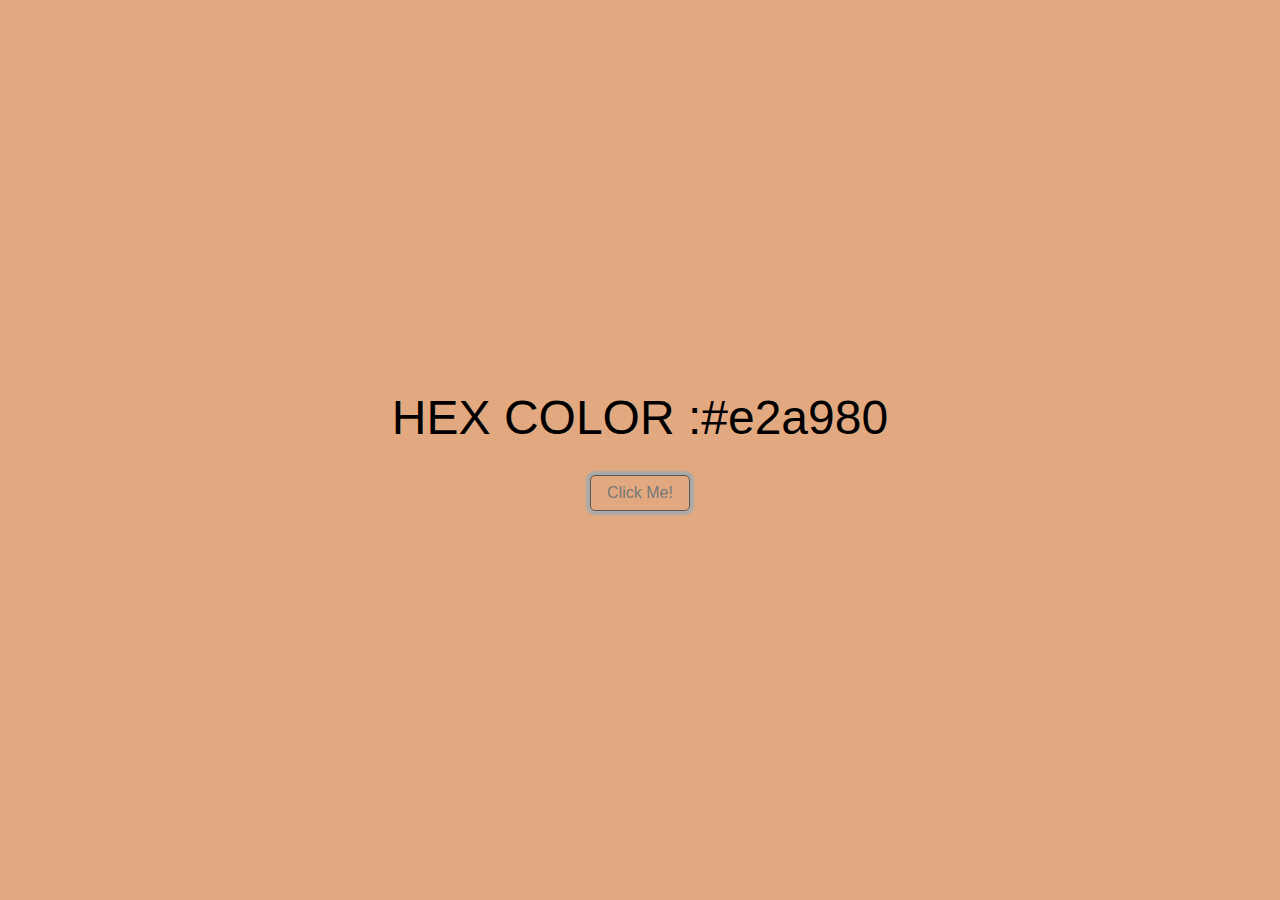
<file: backgroud-hex-changer/index.html>
<!DOCTYPE html>
<html lang="en">

<head>
    <meta charset="UTF-8">
    <meta http-equiv="X-UA-Compatible" content="IE=edge">
    <meta name="viewport" content="width=device-width, initial-scale=1.0">
    <title>Document</title>
    <link rel="stylesheet" href="./style.css">
</head>

<body>
    <div class="container">
        <p>HEX COLOR :<span id="hex-code"></span></p>
        <div id="btn">Click Me!</div>
    </div>
    <script src="./script.js"></script>
</body>

</html>
</file>
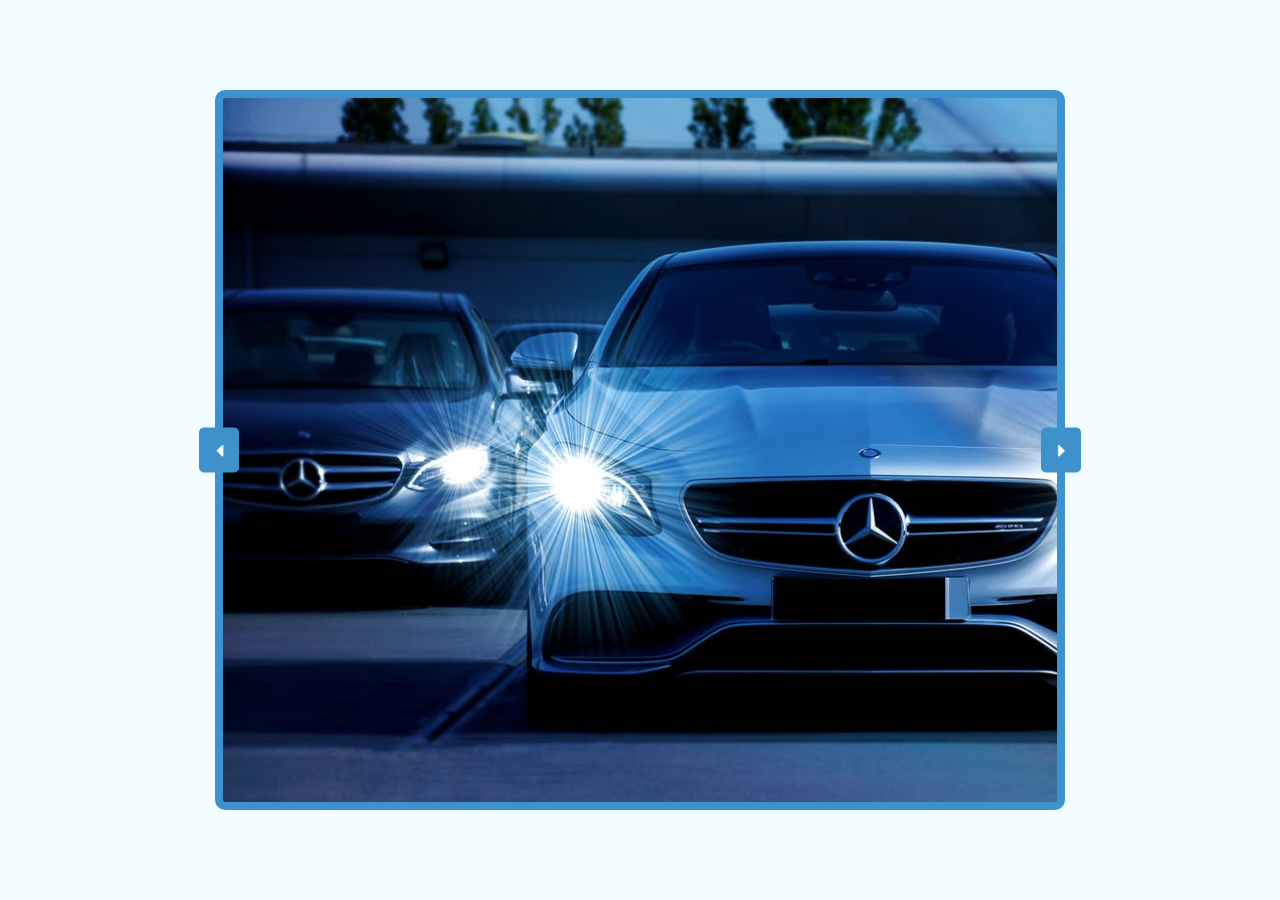
<file: background-image-slider/index.html>
<!DOCTYPE html>
<html lang="en">
<head>
    <meta charset="UTF-8">
    <meta http-equiv="X-UA-Compatible" content="IE=edge">
    <meta name="viewport" content="width=device-width, initial-scale=1.0">
    <link rel="stylesheet" href="./style.css">
    <link rel="stylesheet" href="https://cdnjs.cloudflare.com/ajax/libs/font-awesome/4.7.0/css/font-awesome.min.css">
    <title>Document</title>
</head>
<body>
    <div class="container">
        <span id="pre"><i class="fa fa-caret-left"></i></span>
        <span id="next"><i class="fa fa-caret-right"></i></span>  
    </div>
  <script src="./script.js"></script>  
</body>
</html>
</file>
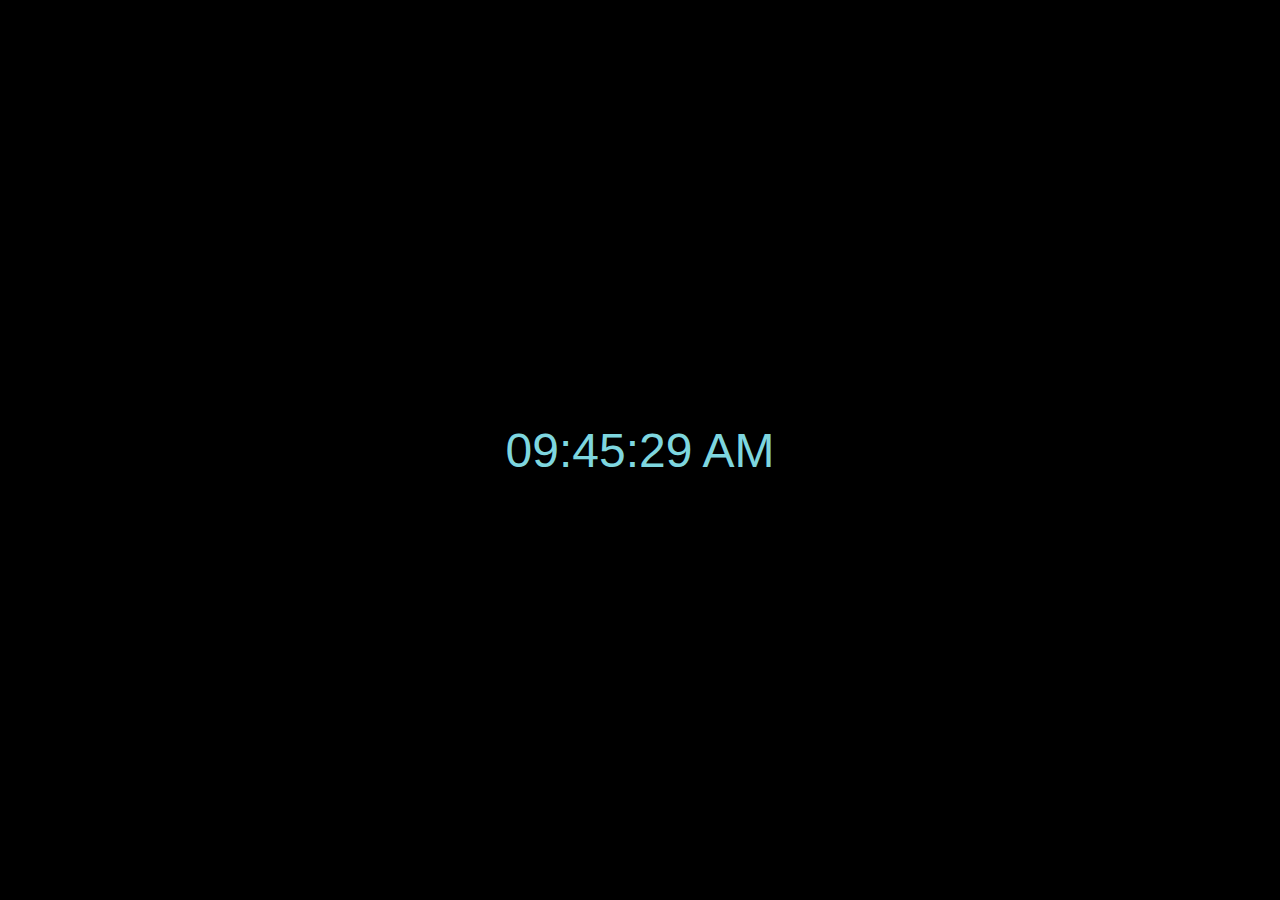
<file: javascript-clock/index.html>
<!DOCTYPE html>
<html lang="en">
<head>
    <meta charset="UTF-8">
    <meta http-equiv="X-UA-Compatible" content="IE=edge">
    <meta name="viewport" content="width=device-width, initial-scale=1.0">
    <title>Document</title>
    <link rel="stylesheet" href="./style.css">
</head>
<body>
    <div class="clock">
        <span id="hours"></span>:<span id="mins"></span>:<span id="secs"></span><span id="states"></span>
    </div>
    <script src="./script.js"></script>
</body>
</html>
</file>
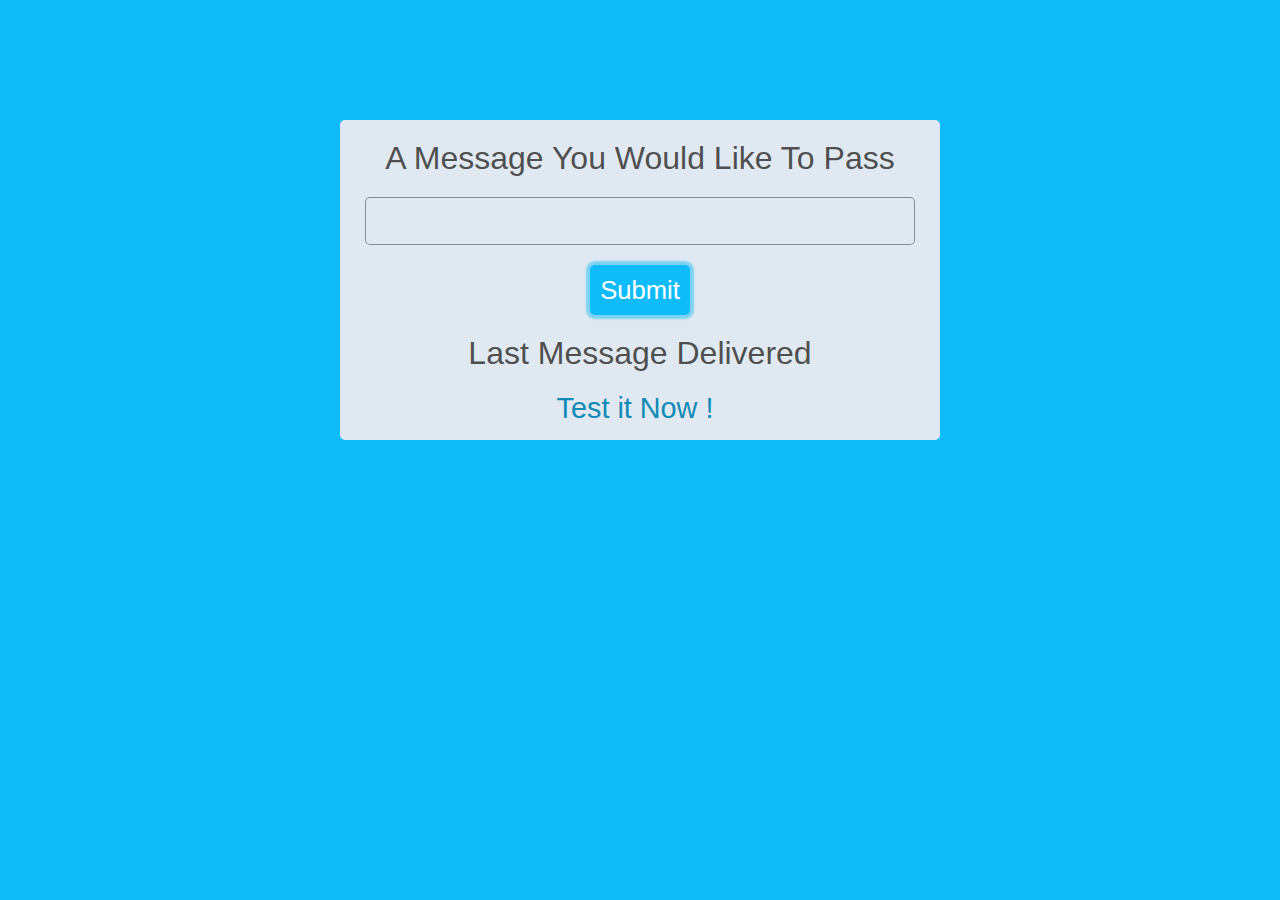
<file: pass-the-message/index.html>
<!DOCTYPE html>
<html lang="en">
<head>
    <meta charset="UTF-8">
    <meta http-equiv="X-UA-Compatible" content="IE=edge">
    <meta name="viewport" content="width=device-width, initial-scale=1.0">
    <title>Document</title>
    <link rel="stylesheet" href="./style.css">
</head>
<body>
    <div class="container">
        <div class="solidText">A Message You Would Like To Pass</div>
        <input type="text" id="inputValue">
        <input type="submit" id="submitBtn">
        <div class="solidText">Last Message Delivered</div>
        <div class="message">Test it Now !</div>
        <div class="message" id="alert">Enter Something!</div>
    </div>
  <script src="./script.js"></script>  
</body>
</html>
</file>
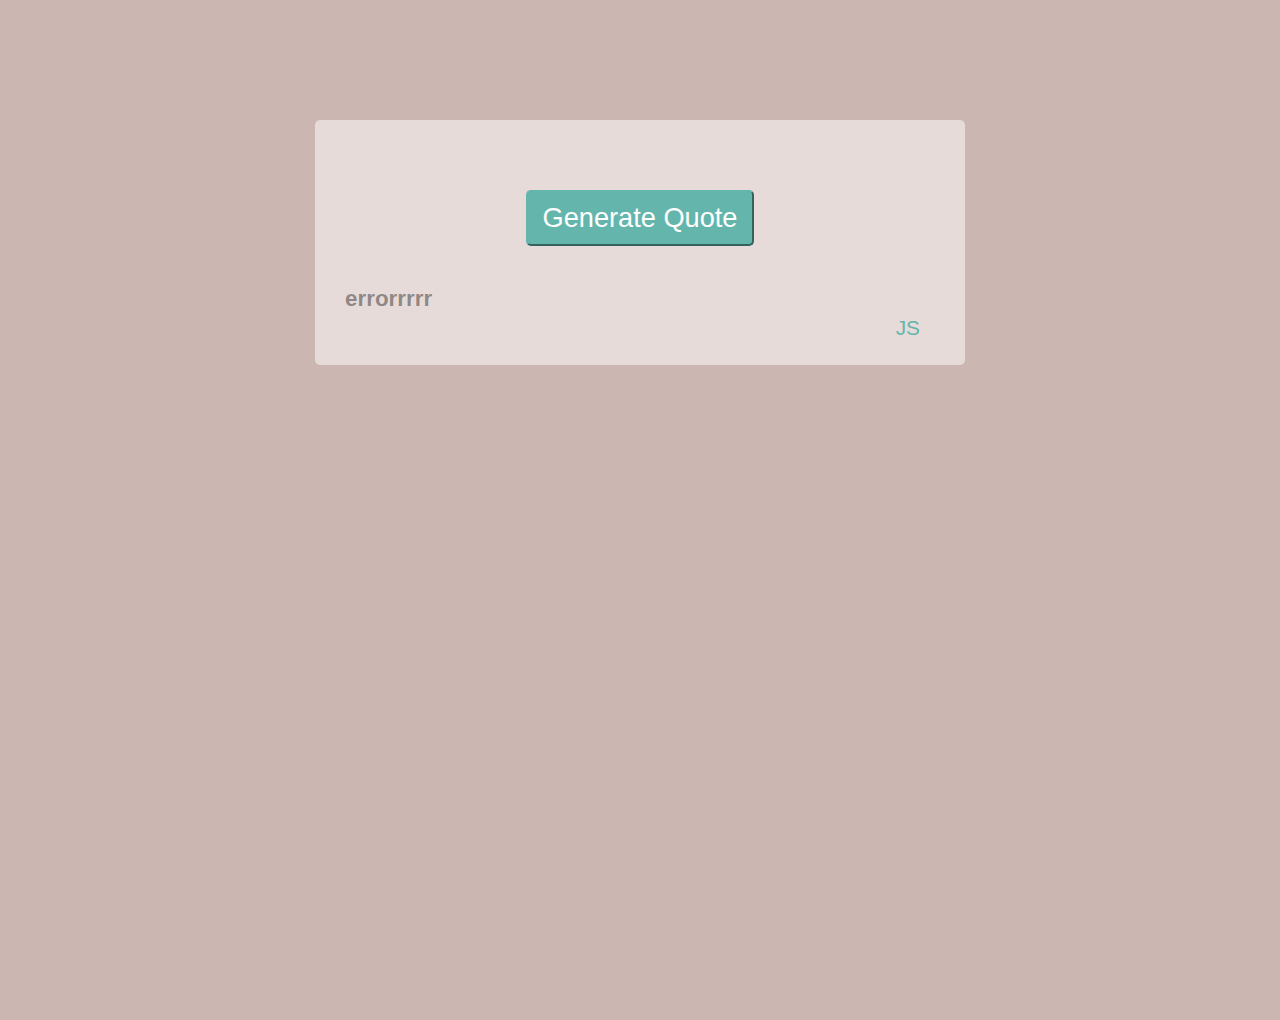
<file: quate-changer/index.html>
<!DOCTYPE html>
<html lang="en">

<head>
    <meta charset="UTF-8">
    <meta http-equiv="X-UA-Compatible" content="IE=edge">
    <meta name="viewport" content="width=device-width, initial-scale=1.0">
    <title>Document</title>
    <link rel="stylesheet" href="./style.css">
</head>

<body>
    <div class="container">
        <div class="header"><button class="btn" onclick="randomQuote()">Generate Quote</button></div>
        <div class="content">"Lorem ipsuamet, coing elit. Consequuntur sit aut in, tempore omnis aspernatur provident
            sequi, placeat unde libero rerum dolorem quis distinctio nihil eaque, deserunt corporis molestiae. Quod?"
        </div>
        <div class="author">Author</div>
    </div>
    <script src="./script.js"></script>
</body>

</html>
</file>
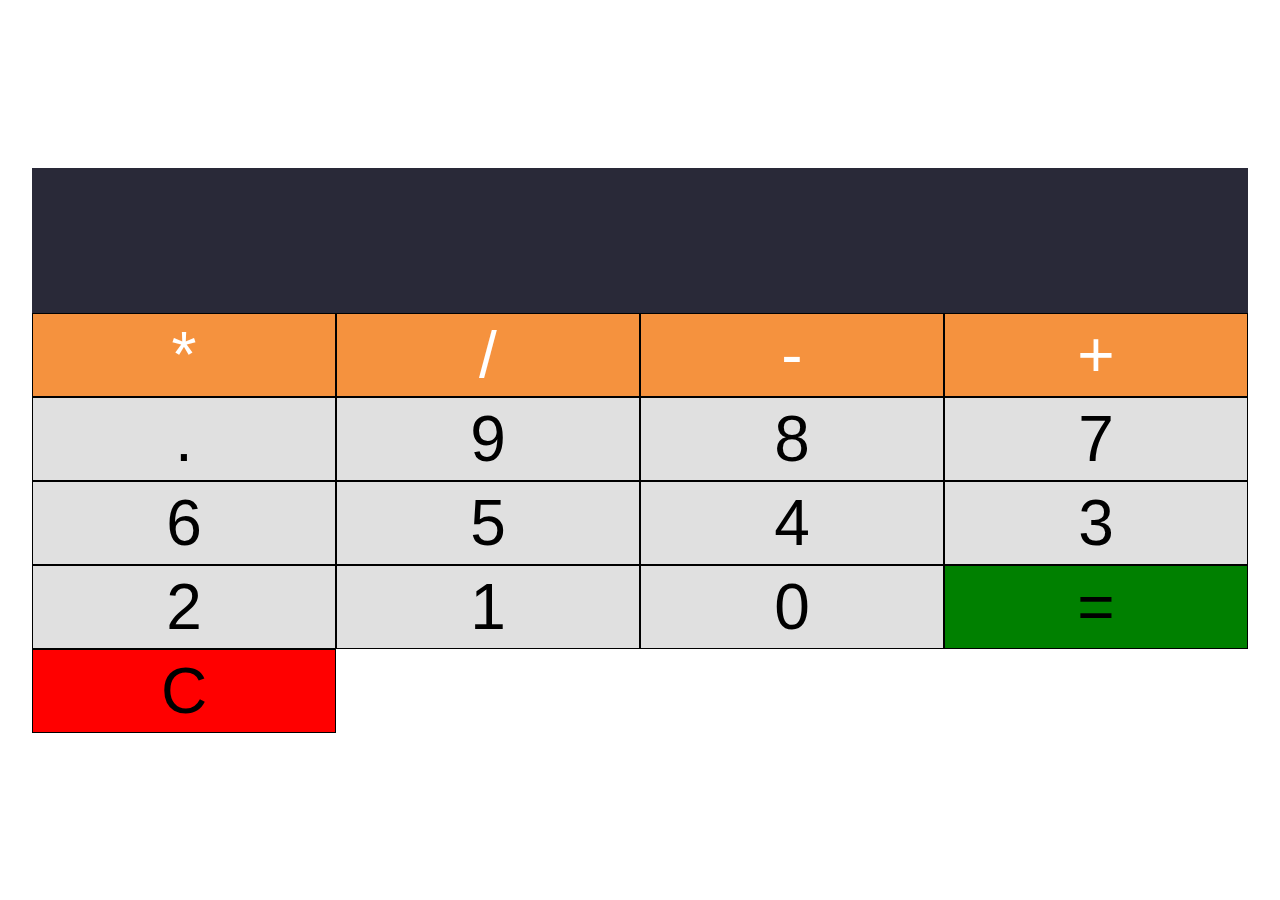
<file: simple-calculator/index.html>
<!DOCTYPE html>
<html lang="en">
<head>
 <meta charset="UTF-8">
 <meta name="viewport" content="width=device-width, initial-scale=1.0">
 <meta http-equiv="X-UA-Compatible" content="ie=edge">
 <title>Calculator</title>
 <link rel="stylesheet" href="main.css">
</head>
<body>
 <section class="calculator">
  <form>
   <input type="text" name="" id="" class="screen">
  </form>
  <div class="buttons">
   <!-- yellow -->
   <button type="button" class="btn btn-yellow" data-num="*">*</button>
   <button type="button" class="btn btn-yellow" data-num="/">/</button>
   <button type="button" class="btn btn-yellow" data-num="-">-</button>
   <button type="button" class="btn btn-yellow" data-num="+">+</button>
   <!-- grey buttons -->
   <button type="button" class="btn btn-grey" data-num=".">.</button>
   <button type="button" class="btn btn-grey" data-num="9">9</button>
   <button type="button" class="btn btn-grey" data-num="8">8</button>
   <button type="button" class="btn btn-grey" data-num="7">7</button>
   <button type="button" class="btn btn-grey" data-num="6">6</button>
   <button type="button" class="btn btn-grey" data-num="5">5</button>
   <button type="button" class="btn btn-grey" data-num="4">4</button>
   <button type="button" class="btn btn-grey" data-num="3">3</button>
   <button type="button" class="btn btn-grey" data-num="2">2</button>
   <button type="button" class="btn btn-grey" data-num="1">1</button>
   <button type="button" class="btn btn-grey" data-num="0">0</button>
   <button type="button" class="btn-equal btn-grey">=</button>
   <button type="button" class="btn-clear btn-grey">C</button>
  </div>
 </section>
 <script src="./script.js"></script>
</body>

</html>
</file>
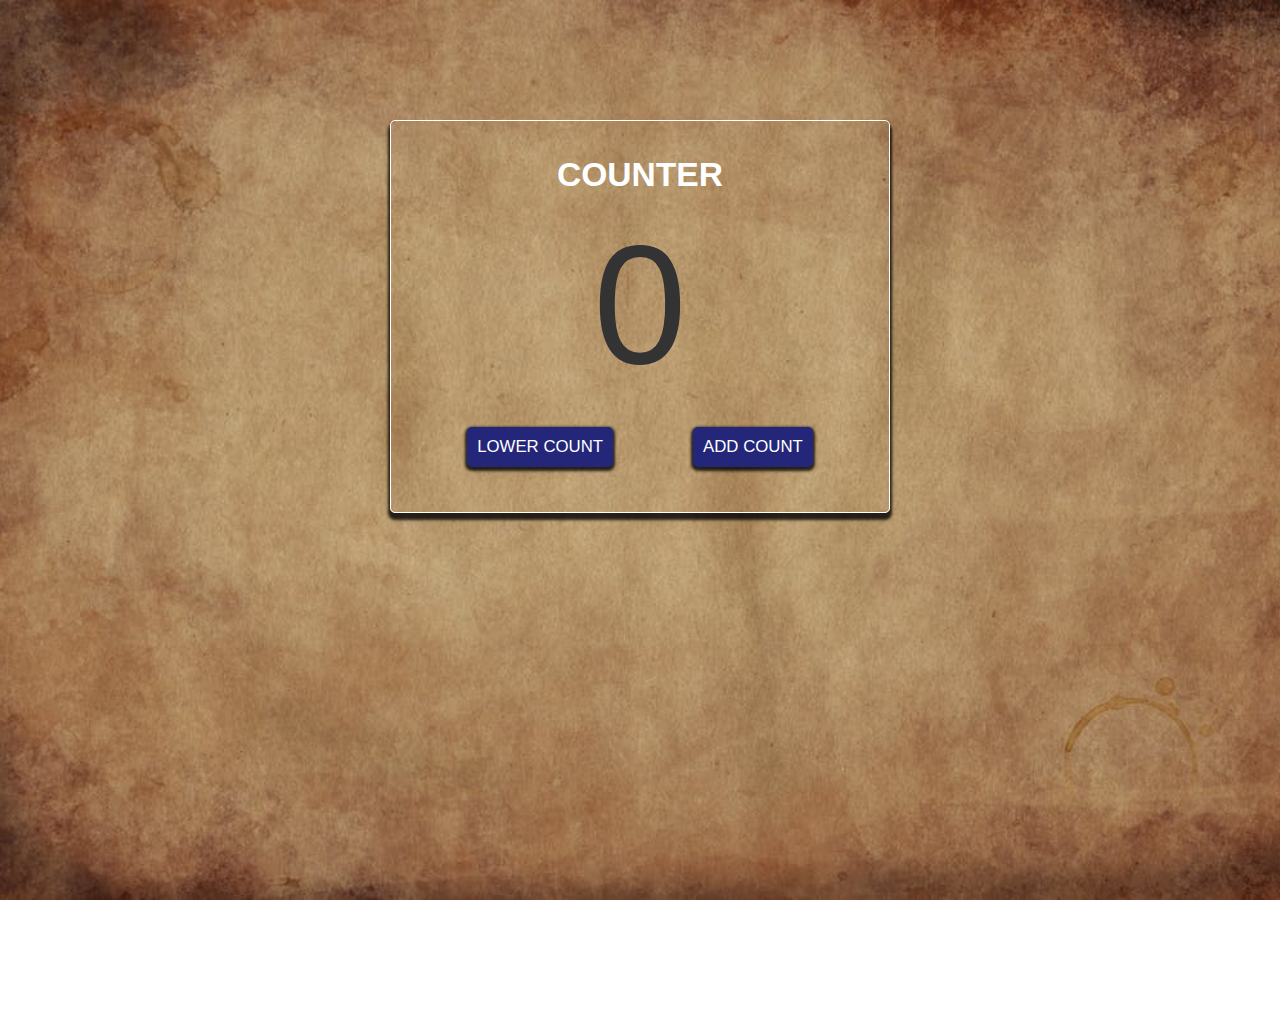
<file: simple-counter/index.html>
<!DOCTYPE html>
<html lang="en">
<head>
    <meta charset="UTF-8">
    <meta http-equiv="X-UA-Compatible" content="IE=edge">
    <meta name="viewport" content="width=device-width, initial-scale=1.0">
    <link rel="stylesheet" href="./style.css">
    <title>Document</title>
</head>
<body>
    <div class="container">
        <div class="header">
            COUNTER
        </div>
        <div id="counter">0</div>
        <div class="footer">
            <div class="lower">LOWER COUNT</div>
            <div class="add">ADD COUNT</div>
        </div>
    </div>
    <script src="./script.js"></script>
</body>
</html>
</file>
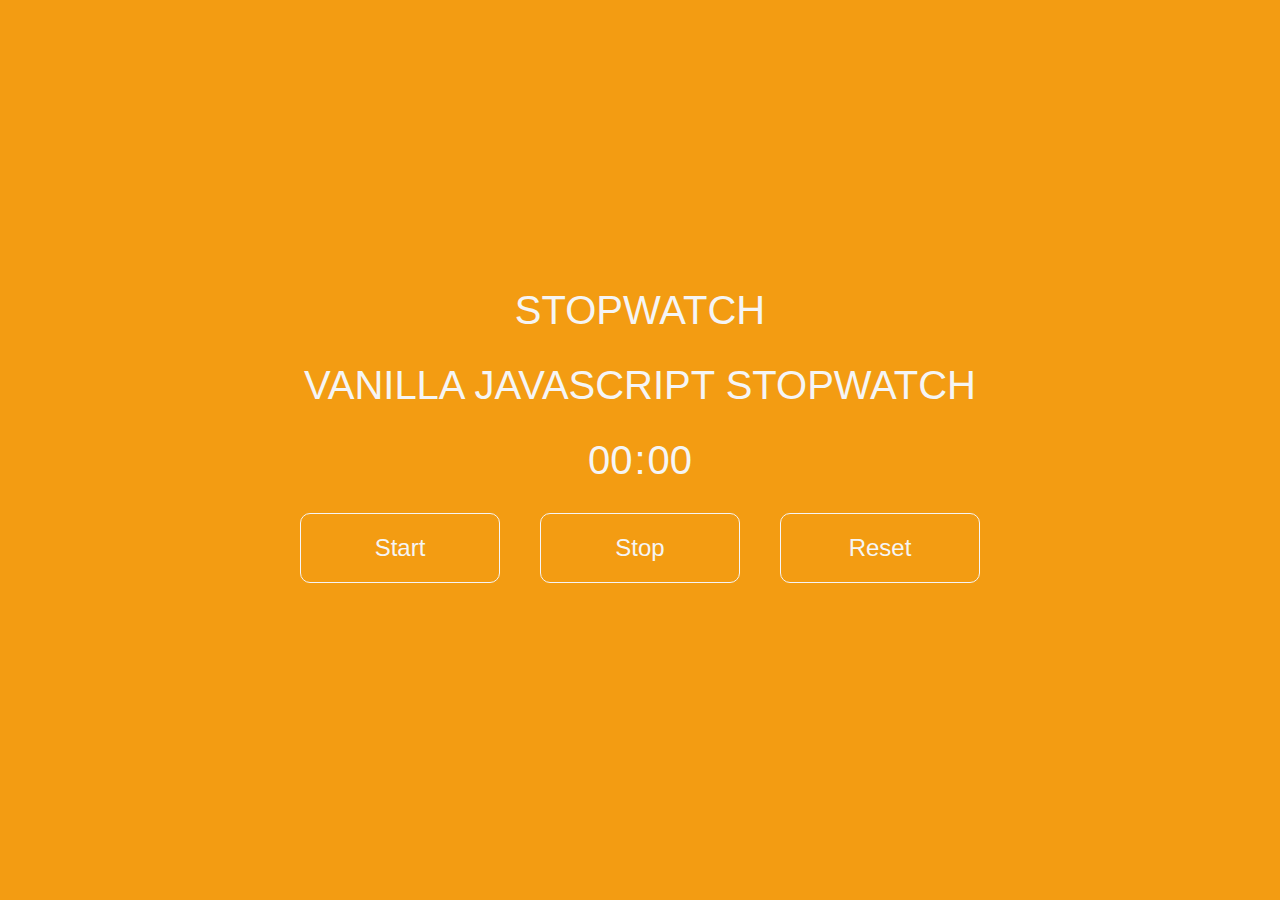
<file: stop-watch-slock/index.html>
<!DOCTYPE html>
<html lang="en">
<head>
    <meta charset="UTF-8">
    <meta http-equiv="X-UA-Compatible" content="IE=edge">
    <meta name="viewport" content="width=device-width, initial-scale=1.0">
    <title>Document</title>
    <link rel="stylesheet" href="./style.css">
</head>
<body>

    <div class="container">
        <div class="title">STOPWATCH</div>
        <div class="title">VANILLA JAVASCRIPT STOPWATCH</div>
        <div class="title">
            <span id="seconds">00</span>:
            <span id="mili-seconds">00</span>
        </div>
        <div class="title">
            <div class="btns" id="startBtn"> Start</div>
            <div class="btns" id="stopBtn">Stop</div>
            <div class="btns" id="resetBtn">Reset</div>
        </div>
    </div>

    <script src="./script.js"></script>
</body>
</html>
</file>
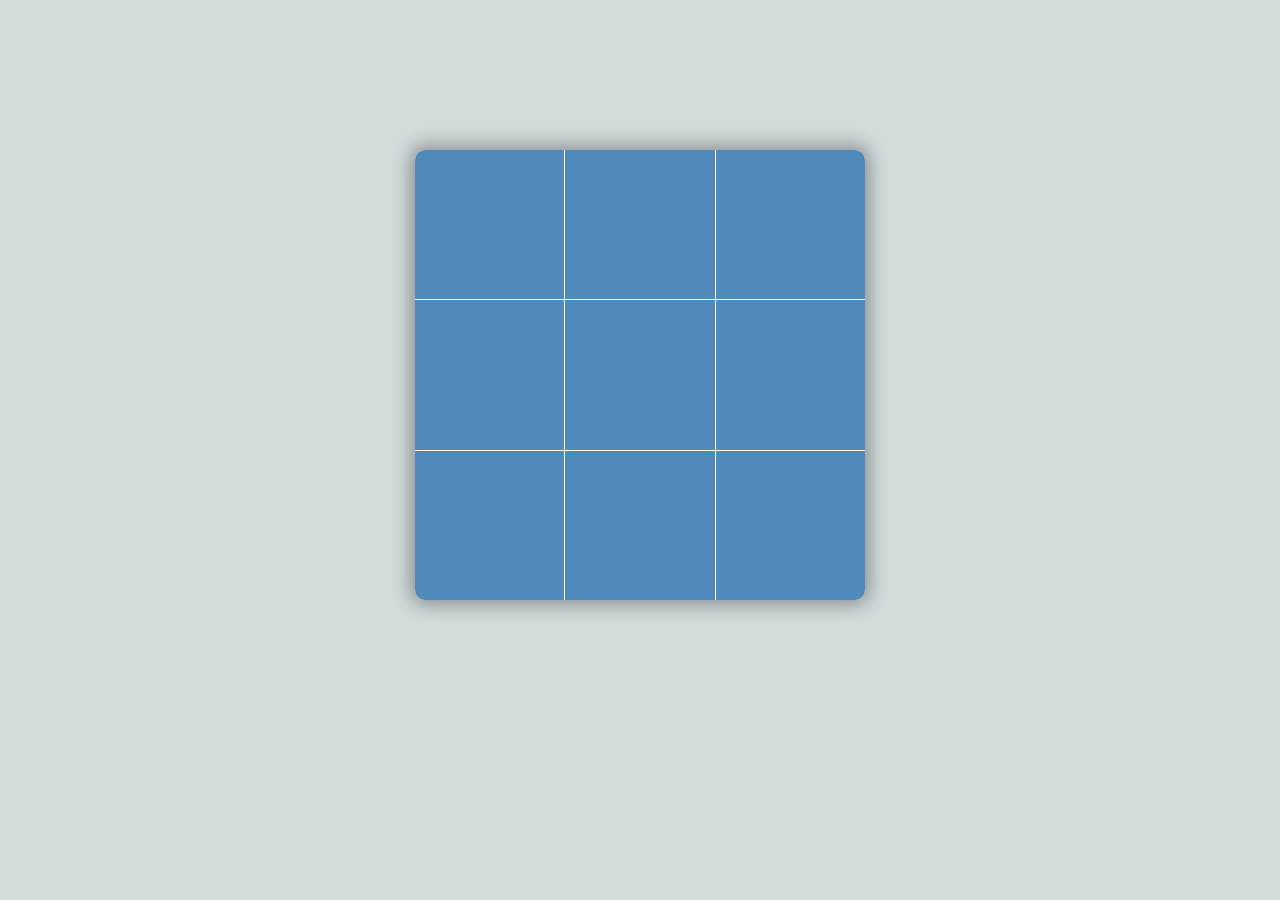
<file: tictactoe/index.html>
<!DOCTYPE html>
<html lang="en">

<head>
    <meta charset="UTF-8">
    <meta http-equiv="X-UA-Compatible" content="IE=edge">
    <meta name="viewport" content="width=device-width, initial-scale=1.0">
    <link rel="stylesheet" href="./style.css">
    <title>Document</title>
</head>

<body>
    <div class="game-container">
        <div class="slot" id="0"></div>
        <div class="slot" id="1"></div>
        <div class="slot" id="2"></div>
        <div class="slot" id="3"></div>
        <div class="slot" id="4"></div>
        <div class="slot" id="5"></div>
        <div class="slot" id="6"></div>
        <div class="slot" id="7"></div>
        <div class="slot" id="8"></div>
    </div>
    <script src="./script.js"></script>
</body>

</html>
</file>
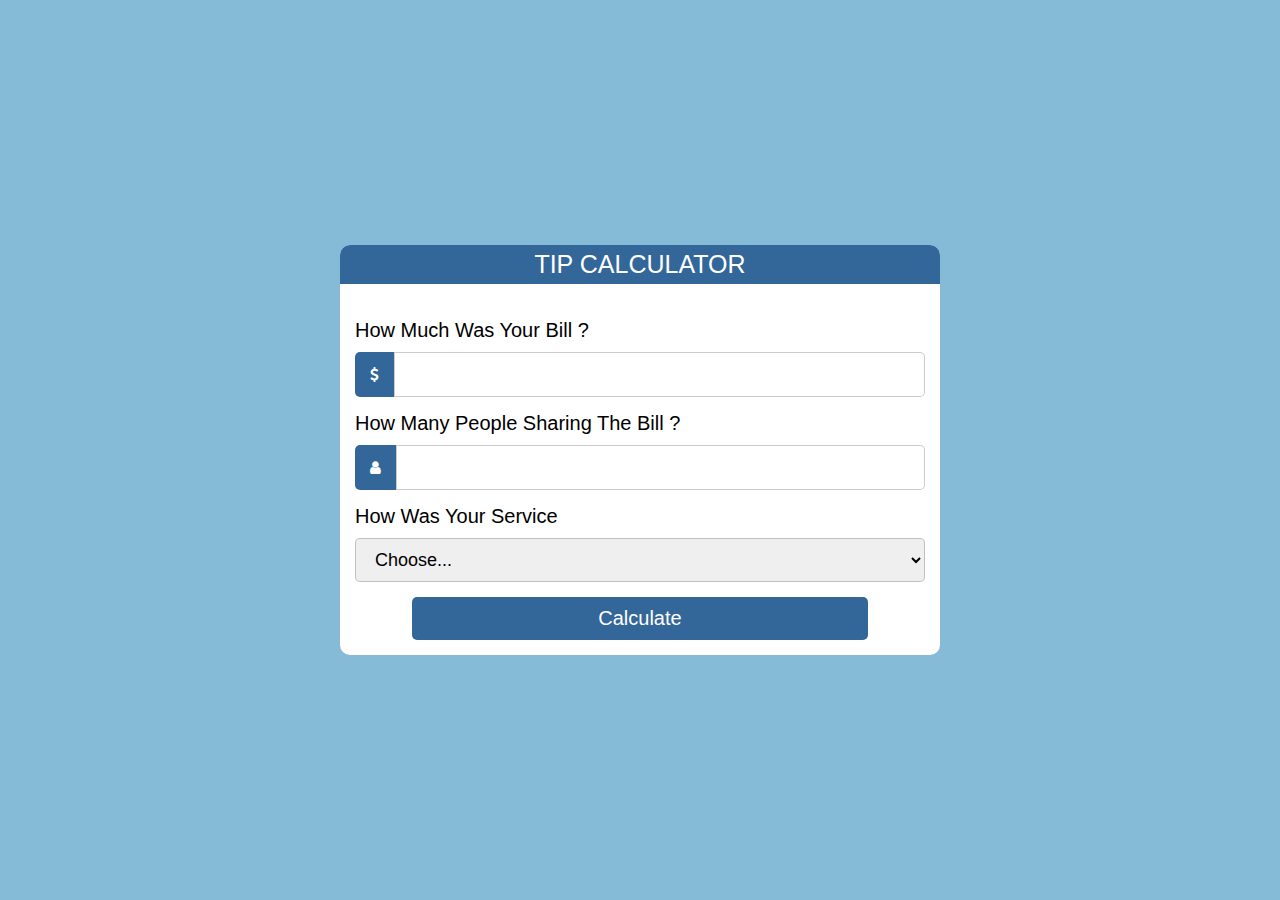
<file: tip-calculator/index.html>
<!DOCTYPE html>
<html lang="en">

<head>
    <meta charset="UTF-8">
    <meta http-equiv="X-UA-Compatible" content="IE=edge">
    <meta name="viewport" content="width=device-width, initial-scale=1.0">
    <link rel="stylesheet" href="./style.css">
    <link rel="stylesheet" href="https://cdnjs.cloudflare.com/ajax/libs/font-awesome/4.7.0/css/font-awesome.min.css">
    <title>Document</title>
</head>

<body>
    <main>
        <div class="header">
            TIP CALCULATOR
        </div>
        <div class="content">
            <div class="alert">
              <p>Bill Amount Cannot Be Blank </p> 

               <p> Number Of Users Must Be Greater Than Zero</p>

              <p> You Must Select A Service</p> 
            </div>
            <form action="">
                <div>How Much Was Your Bill ?</div>
                <div class="input-bill">
                    <i class="fa fa-dollar"></i>
                    <input type="number" step="0.01" min="0">
                </div>
                <div>How Many People Sharing The Bill ?</div>
                <div class="input-peaple">
                    <i class="fa fa-user"></i>
                    <input type="number" min="1">
                </div>
                <div>How Was Your Service</div>
                <div class="input-peaple">
                    <select name="services" id="services">
                        <option value="0">Choose...</option>
                        <option value="0.2">Great - 20%</option>
                        <option value="0.1">Good - 10%</option>
                        <option value="0.02">Bad - 2%</option>
                    </select>
                </div>
                <input class="submit-btn" type="submit" value="Calculate">
            </form>
            <div class="loading-image">
                <img src="./loading.gif" alt="">
            </div>
            <div class="result">
                <h3>Tip Amount $</h3>
                <h3>Total Amount $</h3>
                <h3>Each Person Owes $</h3>
            </div>
        </div>
    </main>

    <script src="./script.js"></script>
</body>

</html>
</file>
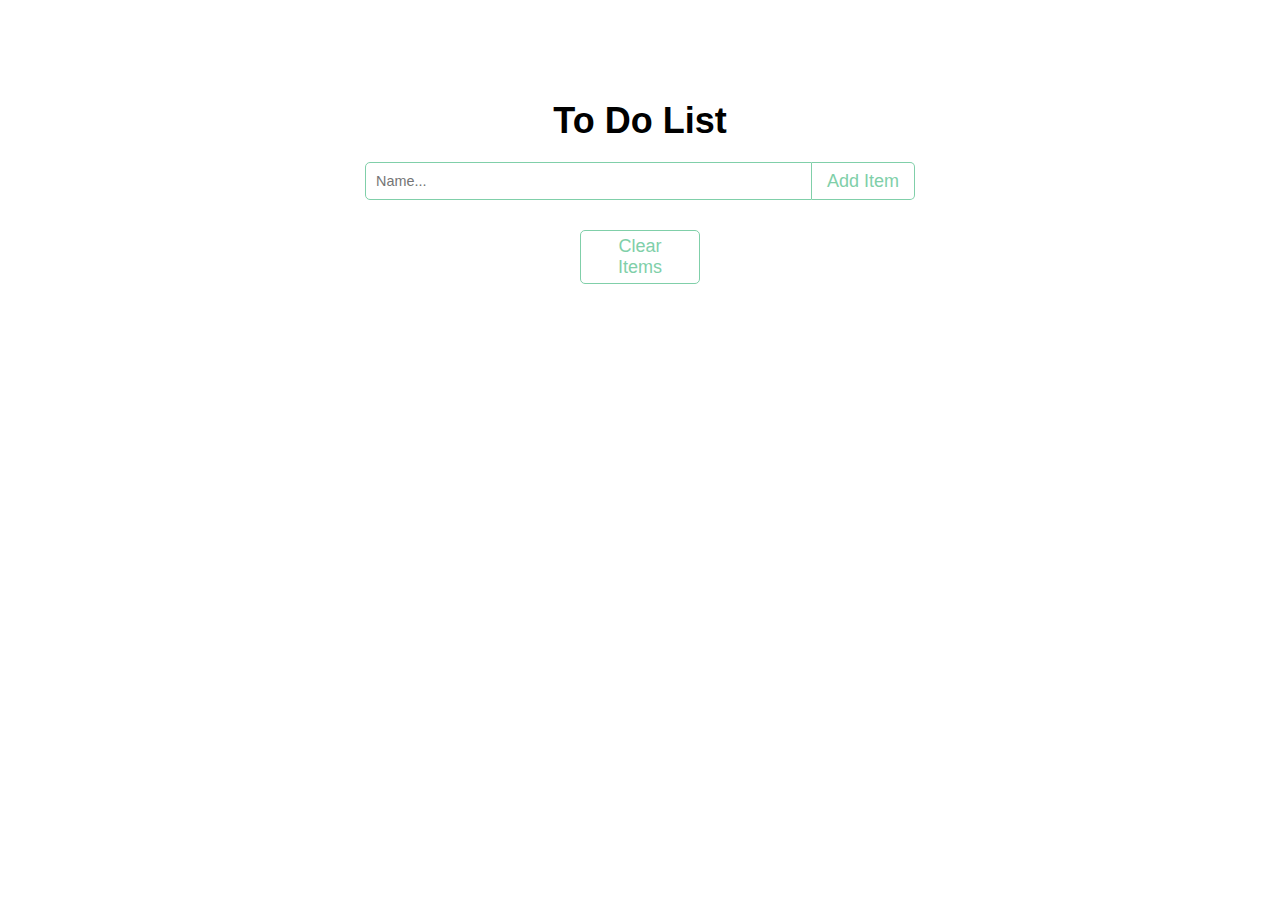
<file: to-do-list/index.html>
<!DOCTYPE html>
<html lang="en">
<head>
    <meta charset="UTF-8">
    <meta http-equiv="X-UA-Compatible" content="IE=edge">
    <meta name="viewport" content="width=device-width, initial-scale=1.0">
    <link rel="stylesheet" href="./style.css">
    <link rel="stylesheet" href="https://cdnjs.cloudflare.com/ajax/libs/font-awesome/4.7.0/css/font-awesome.min.css">
    <title>ToDoList</title>
</head>
<body>
    <main>
        <div class="alert">Please Enter Valid Value</div>
        <h1>To Do List</h1>
        <form action="">
            <div class="input-container">
                <input type="text" placeholder="Name...">
                <div class="add-btn">Add Item</div>
            </div>
        </form>
        <ul>
            <!-- <li>
                <span class="title">123123</span>
                <i class="fa fa-check-circle"></i>
                <i class="fa fa-edit"></i>
                <i class="fa fa-times-circle"></i>
            </li> -->
        </ul>

        <div class="clear-btn">Clear Items</div>
    </main>
   <script src="./script.js"></script> 
</body>
</html>
</file>
<file: backgroud-hex-changer/style.css>
* {
    box-sizing: border-box;
    margin: 0;
    font-family: 'Segoe UI', Tahoma, Geneva, Verdana, sans-serif;
    user-select: none;
}

body {
   display: flex;
    width: 100%;
    height: 100vh;
    justify-content: center;
    align-items: center;
    font-size: 16px;
}

#btn {
    margin-top: 30px;
    text-align: center;
    border: 1px solid #555;
    color: #777;
    padding: 8px;
    border-radius: 5px;
    cursor: pointer;
    width: 100px;
    box-shadow: 0 0 2px 4px #aaa;
    transition:background-color 0.4s;
}

#btn:hover {
    background-color: #555;
    color: whitesmoke;
}

#btn:active{
    box-shadow: 0 0 10px 8px #aaa;
    font-size: 1.1em;
}
.container{
    display: flex;
    justify-content: center;
    align-items: center;
    flex-direction: column;
}

p{

    color: black;
    font-size: 3em;

}
</file>
<file: background-image-slider/style.css>
* {
    box-sizing: border-box;
    margin: 0;
}

body {
    width: 100%;
    height: 100vh;
    background-color: #f2fdff;
    display: flex;
    justify-content: center;
    align-items: center;

}

.container {
    max-width: 850px;
    width: 100%;
    border: 8px solid #3e92cc;
    border-radius: 10px;
    min-height: 80vh;
    position: relative;
    background-size: cover;
}

.container span {
    color: white;
    background-color: #3e92cc;
    width: 40px;
    height: 45px;
    display: flex;
    justify-content: center;
    align-items: center;
    border-radius: 5px;
    position: absolute;
    border: 3px solid #3e92cc;
    font-size: 20px;
    cursor: pointer;
    transition: 0.2s;

}

.container span:hover {
    background-color: white;
    color: #3e92cc;
    animation: blow 2s infinite;
}

#next {
    top: 50%;
    right: 0;
    transform: translate(60%, -50%);
}

#pre {
    top: 50%;
    left: 0;
    transform: translate(-60%, -50%);
}

@keyframes blow {
    0% {
        box-shadow: 0 0 0 0 #3e92cc;
    }

    30% {
        box-shadow: 0 0 4px 4px #3e92cc;
    }

    50% {
        box-shadow: 0 0 8px 4px #3e92cc;
    }

    80% {
        box-shadow: 0 0 4 4px #3e92cc;
    }

    100% {
        box-shadow: 0 0 0 0 #3e92cc;
    }
}
</file>
<file: javascript-clock/style.css>
* {
    font-family: 'Segoe UI', Tahoma, Geneva, Verdana, sans-serif;
    box-sizing: border-box;
}

body {
    background-color: black;
    margin: 0;
    position: relative;
    width: 100%;
    height: 100vh;
}

.clock {
    position: absolute;
    top: 50%;
    left: 50%;
    transform: translate(-50%, -50%);
    color: #7ed6df;
    font-size: 48px;
}

span:last-child {
    margin-left: 10px;
}
</file>
<file: pass-the-message/style.css>
* {
    box-sizing: border-box;
    margin: 0;
    font-family: 'Gill Sans', 'Gill Sans MT', Calibri, 'Trebuchet MS', sans-serif;
}

body {
    font-size: 16px;
    background-color: #0fbcf9;
}

.container {
    margin: 120px auto;
    background-color: #e0e9f1;
    max-width: 600px;
    border-radius: 5px;
}

.container .solidText {
    text-align: center;
    padding: 20px 25px;
    font-size: 2em;
    color: rgba(53, 51, 51, 0.863);
}

input {
    display: block;
    margin: 0 auto;
}

.container #inputValue {
    width: calc(100% - 50px);
    padding: 10px;
    margin-bottom: 20px;
    outline: none;
    border-radius: 5px;
    background-color: #e0e9f1;
    border: 1px solid rgba(0, 0, 0, 0.4);
    color: rgba(53, 51, 51, 0.863);
    font-size: 1.4em;
}

.container #submitBtn {
    color: white;
    width: 100px;
    height: 50px;
    background-color: #0fbcf9;
    border: none;
    font-size: 1.6em;
    box-shadow: 0 0 2px 4px #7cd2f1;
    cursor: pointer;
    border-radius: 5px;
    transition: 0.2s;
}

.container #submitBtn:hover {
    background-color: #808e9b;
    box-shadow: 0 0 2px 4px #bdcddb;
    color: rgb(43, 40, 40);
}

.container #submitBtn:active {
    transform: scale(110%);
    box-shadow: 0 0 2px 8px #afc2d3;
}

.container  .message{
    text-align: center;
    padding: 0px 10px 15px 0px;
    font-size: 1.8em;
    color:  #118ab6;;
}

.message:last-child{
 color: rgb(233, 69, 69);
 display: none;
 
}

.show{
    display: block !important;
}
</file>
<file: quate-changer/style.css>
* {
    box-sizing: border-box;
    font-family: 'Segoe UI', Tahoma, Geneva, Verdana, sans-serif;
    margin: 0;
    user-select: none;
}

body {
    width: 100%;
    height: 100vh;
    font-size: 16px;

    background-color: #ccb6b1;
}

.container {
    margin: 120px auto;
    max-width: 650px;
    background-color: rgba(255, 255, 255, 0.5);
    border-radius: 5px;
}

.container .header {
    display: flex;
    justify-content: center;
    align-items: center;
    padding: 70px 0 10px 0px;
}

.container .header .btn {
    font-size: 1.7em;
    color: whitesmoke;
    cursor: pointer;
    padding: 10px 15px;
    color: white;
    background-color: #64b6ac;
    border-color: #64b6ac;
    outline: none;
    border-radius: 5px;
}

.container .header .btn:hover {
    color: rgba(0, 0, 0, 0.65);
    background-color: #ccb6b1;
    border-color: #ccb6b1;
}


.container .content {
    padding: 30px 30px 0px 30px;
    font-size: 1.4em;
    color: rgba(0, 0, 0, 0.4);
    font-weight: bold;
}

.container .author {
    color: #64b6ac;
    display: flex;
    justify-content: flex-end;
    padding: 4px 45px 25px 25px;
    font-size: 1.3em;
    margin-bottom: 20px;
}
</file>
<file: simple-calculator/main.css>
* {
    margin: 0;
    padding: 0;
    box-sizing: border-box;
}

body {
    min-height: 100vh;
    display: flex;
    align-items: center;
    justify-content: center;

}

.calculator {
    flex: 0 0 95%;
}

.screen {
    width: 100%;
    font-size: 7rem;
    padding: 0.5rem;
    background: rgb(41, 41, 56);
    color: white;
    border: none;
}

.buttons {
    display: flex;
    flex-wrap: wrap;
    transition: all 0.5s linear;
}

button {
    flex: 0 0 25%;
    border: 1px solid black;
    padding: 0.25rem 0;
    transition: all 2s ease;
    cursor: pointer;
}

button:hover {
    background: blue;
}

.btn-yellow {
    background: rgb(245, 146, 62);
    color: white;
}

.btn-grey {
    background: rgb(224, 224, 224);
}

.btn,
.btn-equal,
.btn-clear {
    font-size: 4rem;
}

.btn-equal {
    background: green;
}

.btn-clear {
    background: red;
}
</file>
<file: simple-counter/style.css>
* {
    box-sizing: border-box;
    margin: 0;
    font-family: 'Segoe UI', Tahoma, Geneva, Verdana, sans-serif;
    user-select: none;
}

body {
    width: 100%;
    height: 100vh;
    font-size: 24px;
    overflow: hidden;
    background: url("./mainBcg.jpeg") center/cover fixed no-repeat;
}

.container {
    width: 500px;
    margin: 120px auto;
    border: 1px solid white;
    border-radius: 5px;
    box-shadow: 0px 5px 3px 2px rgba(0, 0, 0, 0.801);
}

.container .header {
    text-align: center;
    padding: 15px;
    color: white;
    font-weight: bold;
    font-size: 1.4em;
    margin: 20px 0px 0px;
}

.container #counter {
    text-align: center;
    font-size: 7em;
    color: #333;
}

.container .footer {
    display: flex;
    justify-content: center;
    align-items: space-around;
    margin-bottom: 20px;
}

.container .footer div {
    padding: 10px;
    margin: 25px 40px;
    font-size: 0.7em;
    background-color: #242679;
    color: white;
    border-radius: 5px;
    box-shadow: 0px 2px 3px 2px rgba(0, 0, 0, 0.801);
    cursor: pointer;
    transition: 0.2s;
    text-align: center;
}

.container .footer div:hover {
    background-color: #0fbcf9;
}

.container .footer div:active {
    transform: translateY(20%);
}

.colorGreen {
    color: #0be881 !important;
}

.colorRed {
    color: #ff3f34 !important;
}

@media screen and (max-width: 480px) {
  .footer {
    flex-direction: column;
    align-items: center;
    justify-content: center;
  }
  .footer div{
    width: 200px;
    
  }
  }
</file>
<file: stop-watch-slock/style.css>
* {
    box-sizing: border-box;
    margin: 0;
    padding: 0;
    font-family: 'Segoe UI', Tahoma, Geneva, Verdana, sans-serif;
    -webkit-touch-callout: none;
    /* iOS Safari */
    -webkit-user-select: none;
    /* Safari */
    -khtml-user-select: none;
    /* Konqueror HTML */
    -moz-user-select: none;
    /* Old versions of Firefox */
    -ms-user-select: none;
    /* Internet Explorer/Edge */
    user-select: none;
}

body {
    width: 100%;
    height: 100vh;
    font-size: 40px;
}

.container {
    width: 100%;
    height: 100%;
    background-color: #f39c12;
    color: whitesmoke;
    display: flex;
    flex-direction: column;
    justify-content: center;
}

.container .title {
    display: flex;
    justify-content: center;
    align-items: center;
    margin-bottom: 30px;
}

.container .title .btns {

    margin: 0px 20px;
    font-size: 0.6em;
    border: 1px solid whitesmoke;
    display: flex;
    justify-content: center;
    align-items: center;
    width: 200px;
    height: 70px;
    border-radius: 10px;
    transition: 0.5s;
    cursor: pointer;
}

.container .title .btns:hover {

    color: #f39c12;
    background-color: whitesmoke;
}

span{
    margin: 0 2px;
}
</file>
<file: tictactoe/style.css>
@import url(https://fonts.googleapis.com/css?family=Yesteryear);

* {
    user-select: none;
    margin: 0;
    padding: 0;
    box-sizing: border-box;
    font-family: 'Yesteryear', cursive;
}

body {
    background-color: #d2dbdc;
}

.game-container {
    margin: 150px auto;
    width: 450px;
    height: 450px;
    background-color: white;
    display: grid;
    gap: 1px;
    border-radius: 10px;
    grid-template-columns: 1fr 1fr 1fr;
    grid-template-rows: 1fr 1fr 1fr;
    overflow: hidden;
    box-shadow: 0 0 18px 5px rgba(0, 0, 0, 0.329);
}

.game-container .slot {
    background-color: #508ABB;
    cursor: pointer;
    display: flex;
    justify-content: center;
    align-items: center;
    font-size: 70px;
    color: white;
}
</file>
<file: tip-calculator/style.css>
* {
    margin: 0;
    padding: 0;
    box-sizing: border-box;
    font-family: 'Segoe UI', Tahoma, Geneva, Verdana, sans-serif;
}

body {
    background-color: #86bbd8;
    display: flex;
    justify-content: center;
    align-items: center;
    height: 100vh;
}




main .header {
    font-size: 25px;
    background-color: #336699;
    color: white;
    text-align: center;
    border-top-left-radius: 10px;
    border-top-right-radius: 10px;
    padding: 5px;
    margin-bottom: 35px;
}

main div {
    font-size: 20px;
}

main {
    background-color: white;
   border-radius: 10px;
    width: 600px;
}


main .content {
    padding: 0 15px 15px 15px;
    border-bottom-left-radius: 10px;
    border-bottom-right-radius: 10px;
}

.content div i {
    color: white;
    background-color: #336699;
    padding: 15px;
    font-size: 15px;
    border-top-left-radius: 5px;
    border-bottom-left-radius: 5px;
}

.input-bill,
.input-peaple {
    display: flex;
    width: 100%;
    margin-top: 10px;
    margin-bottom: 15px;
}

input {
    transition: 0.2s;
    cursor: pointer;
}

input[type=number] {
    flex: 1;
    padding: 2px 15px;
    font-size: 24px;
    outline: none;
    border: 1px solid rgba(0, 0, 0, 0.2);
    border-bottom-right-radius: 5px;
    border-top-right-radius: 5px;
}

input:focus,
select:focus {
    box-shadow: 0 0 3px 2px #007bff80;
}

select {
    width: 100%;
    padding: 10px 15px;
    font-size: 18px;
    transition: 0.2s;
    border: 1px solid rgba(0, 0, 0, 0.2);
    outline: none;
    border-radius: 5px;
}

.submit-btn {
    margin: 0 auto;
    display: block;
    padding: 10px;
    width: 80%;
    border-radius: 5px;
    background-color: #336699;
    color: white;
    border: none;
    font-size: 20px;
    color: white;

}

.submit-btn:hover {
    background-color: #8eb7e0;
    color: black;
}

.alert {
    color: #721c24;
    background-color: #f8d7da;
    border: 1px solid #f5c6cb;
    font-size: 16px;
    padding: 5px 0 20px;
    margin-bottom: 15px;
    line-height: 35px;
    border-radius: 5px;
    display: none;
}

.alert p {
    text-align: center;
    display: none;
}

.loading-image{
    text-align: center;
    display: none;
}

.result{
    display: none;
}

.result h3 {
    text-align: center;
    margin-top: 10px;
}
</file>
<file: to-do-list/style.css>
* {
    margin: 0;
    padding: 0;
    box-sizing: border-box;
    font-family: Impact, Haettenschweiler, 'Arial Narrow Bold', sans-serif;
    user-select: none;
}

main {
    margin: 100px auto;
    max-width: 550px;
    font-size: 18px;
}

main h1 {
    text-align: center;
    margin: 20px 0px;
}

main .input-container {
    display: flex;
    justify-content: center;
    margin-bottom: 30px
}

.input-container input {
    flex: 1;
    border: 1px solid #80cfa9;
    outline: none;
    border-bottom-left-radius: 5px;
    border-top-left-radius: 5px;
    padding: 10px;
    font-size: 0.8em;
    transition: .2s;
}

.input-container input:focus {
    box-shadow: 0 0 4px 3px #11b6e4a1;
}


.input-container .add-btn {
    padding: 5px 15px;
    border: 1px solid #80cfa9;
    color: #80cfa9;
    transition: 0.2s;
    border-bottom-right-radius: 5px;
    border-top-right-radius: 5px;
    border-left: none;
    display: flex;
    justify-content: center;
    align-items: center;
    cursor: pointer;
}

.input-container .add-btn:hover {
    background-color: #80cfa9;
    color: black;
}

main ul {
    list-style: none;
}

main ul li {
    display: flex;
    font-size: 1.3em;
}

ul li .title {
    flex: 1;
}

ul li i {
    cursor: pointer;
    transition: 0.2s;
}

ul li i:hover {
    text-shadow: 0px 0px 5px #80cfa9;
}

ul li i:nth-child(3) {
    margin: 0 15px;
}

.clear-btn {
    width: 120px;
    text-align: center;
    padding: 5px 15px;
    border: 1px solid #80cfa9;
    color: #80cfa9;
    margin: 10px auto;
    cursor: pointer;
    border-radius: 5px;
    transition: 0.2s;
}

.clear-btn:hover {
    background-color: #80cfa9;
    color: black;
}

.clear-btn:active,
.add-btn:active {
    transform: scale(105%);
    box-shadow: 0 0 10px 2px #2b58438e;
}

.done-item {
    text-decoration: line-through;
    color: rgba(0, 0, 0, .4);
}

.done-icon {
    color: rgba(0, 0, 0, .4);
}

.alert {
    background-color: rgb(245, 156, 200);
    border: 1px solid rgb(236, 83, 160);
    text-align: center;
    padding: 10px 25px;
    border-radius: 10px;
    display: none;
}
</file>
